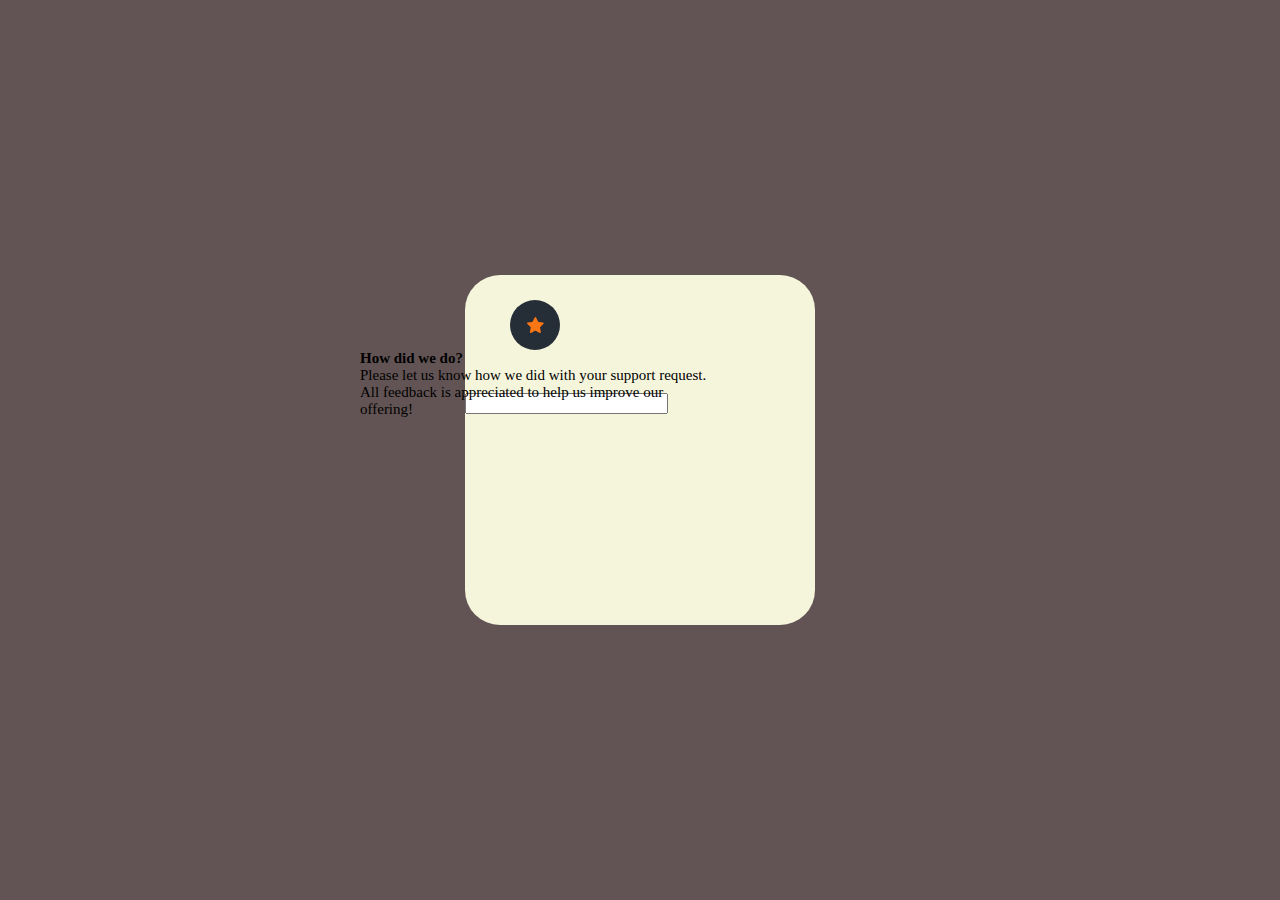
<file: index.html>
<!DOCTYPE html>
<html lang="pt-br">
<head>
    <meta charset="UTF-8">
    <meta http-equiv="X-UA-Compatible" content="IE=edge">
    <meta name="viewport" content="width=device-width, initial-scale=1.0">
    

<link rel="stylesheet" href="estilo.css">

    <title>Página E-Learning</title>
</head>
<body>
    <div class="rating-container">
      
        <div class="icon-logo">
        <picture>
            <img src="images/icon-star.svg">
        </picture>
       
         <h1 class="texto-titulo" >How did we do? </h1>

            <p class="texto-paragrafo">Please let us know how we did with your support
                request. All feedback is appreciated to help us
                improve our offering!</p>
         </div>  

         <form action="">

            <input>  
         </form>

    </div> 
<script src ="index.js">
</script>
 
</body>
</html>
</file>
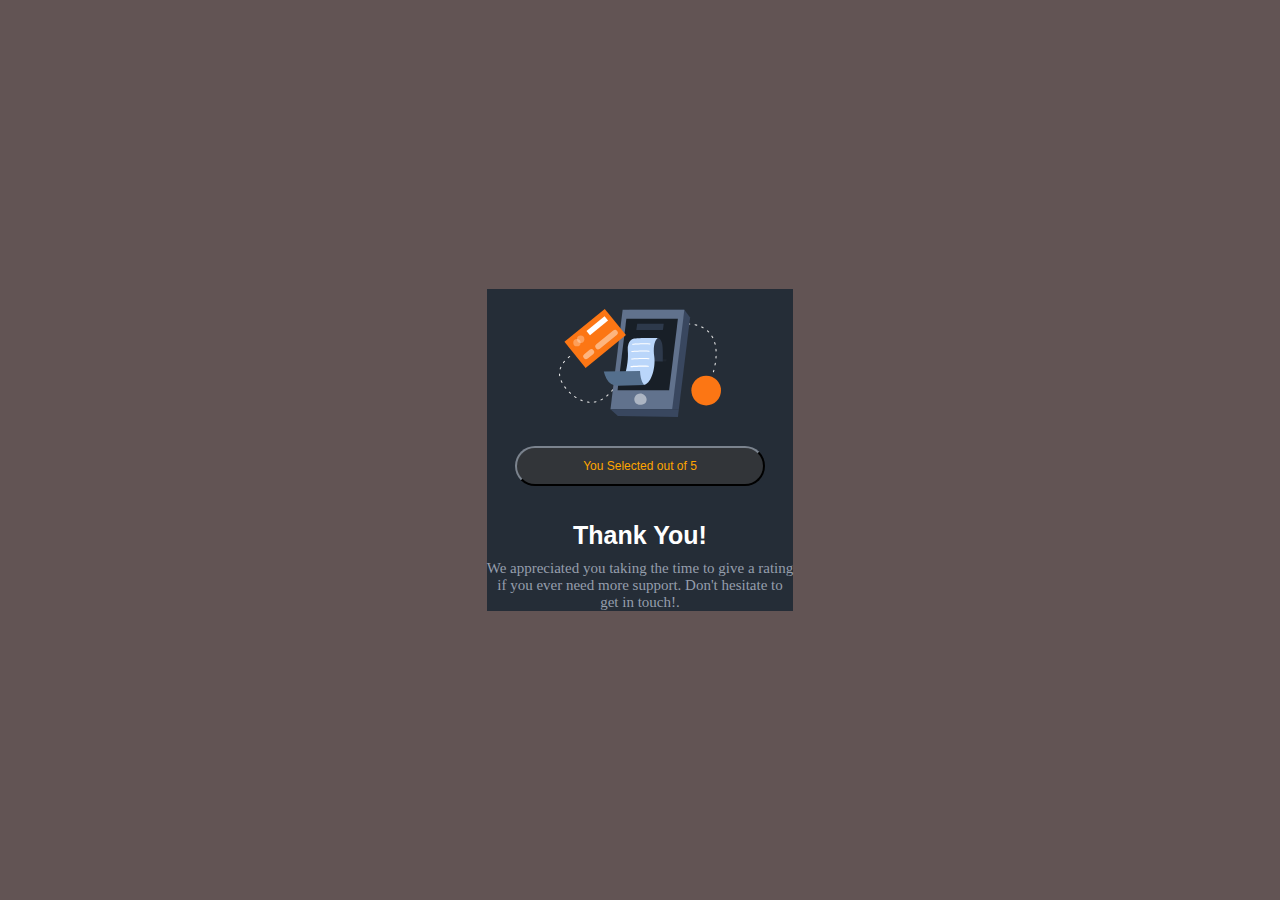
<file: Resultado.html>
<!DOCTYPE html>
<html lang="pt-br">
<head>
    <meta charset="UTF-8">
    <meta http-equiv="X-UA-Compatible" content="IE=edge">
    <meta name="viewport" content="width=device-width, initial-scale=1.0">

    <link rel="stylesheet" href="estilo2.css">
    <link rel="stylesheet" href="estilo.css">
    <title>Resultado</title>
</head>
<body>

    <div class="conteudo"> 

<main class="container">
    
        <div class="box-container">       
     
            <div class="box-resultado">
                <picture  >
                <source media="(max-width:375px)" src="images/illustration-thank-you.svg">
                <img src="images/illustration-thank-you.svg" alt="foto-logo"> 
                </picture>
            </div>

            <button> You Selected <p class="texto " id="text1">1</p> 
                <p class="texto " id="text2">2</p> 
                <p class="texto "   id="text3">3</p> 
                <p class="texto "   id="text4">4</p> 
                <p class="texto "  id="text5">5</p> 
                  out of 5 </button>

            <h1 id="titulo" >Thank You! </h1>

            <p>We appreciated you taking the time to give a rating <br>
            if you ever need more support. Don't hesitate to <br>
            get in touch!. 
            </p>
        </div> 
</main>
    </div> 
    
    
    <script src="index.js">


    </script>
    </body>
    </html>

</body>
</html>
</file>
<file: estilo.css>
@import url('https://fonts.googleapis.com/css2?family=Overpass:wght@400;700&display=swap');


*{
   /* configurações gerais da pagina  */ 
margin: 0px auto; 
padding: 0px;
box-sizing: border-box;
 font-size: 15px;

}
 body{
     /* tamanho da area para trabalho  */ 
    width: 100vw;
    height: 100vh;  
 display: flex;
 justify-content: center;
 align-items: center;
 background-color: rgba(70, 53, 53, 0.849);
}
.rating-container{
   width: 350px;
height: 350px;
background-color: beige;
position: relative;
 border-radius: 35px;

}
.rating-container .icon-logo{
  
   position: relative;
   top: 25px;
   left: -105px;
 }
 .rating-container .icon-logo picture{
   width: 50px;
   height: 50px;
   display: flex;
   justify-content: center;
   align-items: center;
 border-radius: 50%;
background-color: hsl(213, 19%, 18%);
border: none;
 }
</file>
<file: estilo2.css>
.container  .box-container{
 text-align: center;
 background-color: hsl(213, 19%, 18%); 
}

.container  .box-container .box-resultado{
    /* local que vai receber o logo resultado   */ 
  display: flex;
  justify-content: space-around;  
 align-items: center; 
padding-top: 20px;
 } 

 .container  .box-container > button{
width: 250px;
height: 40px;
background-color:  hsl(214, 7%, 21%); 
color: orange;
 
border-radius: 20px;
font-size: 12px;
 margin: 25px;
 border-color:  hsl(214, 7%, 21%) ;
 display: inline ;
 }
 
 
 .container  .box-container   >p{ 
color: hsl(217, 12%, 63%);
 }
 .container  .box-container >button {
  display: inline;
 }
 .container  .box-container >button .texto{
  display: none;
 }
 .container  .box-container  h1{
margin: 10px;
font-size: 25px;
color: rgb(255, 255, 255);
font-family: Arial, Helvetica, sans-serif;
 }
</file>
